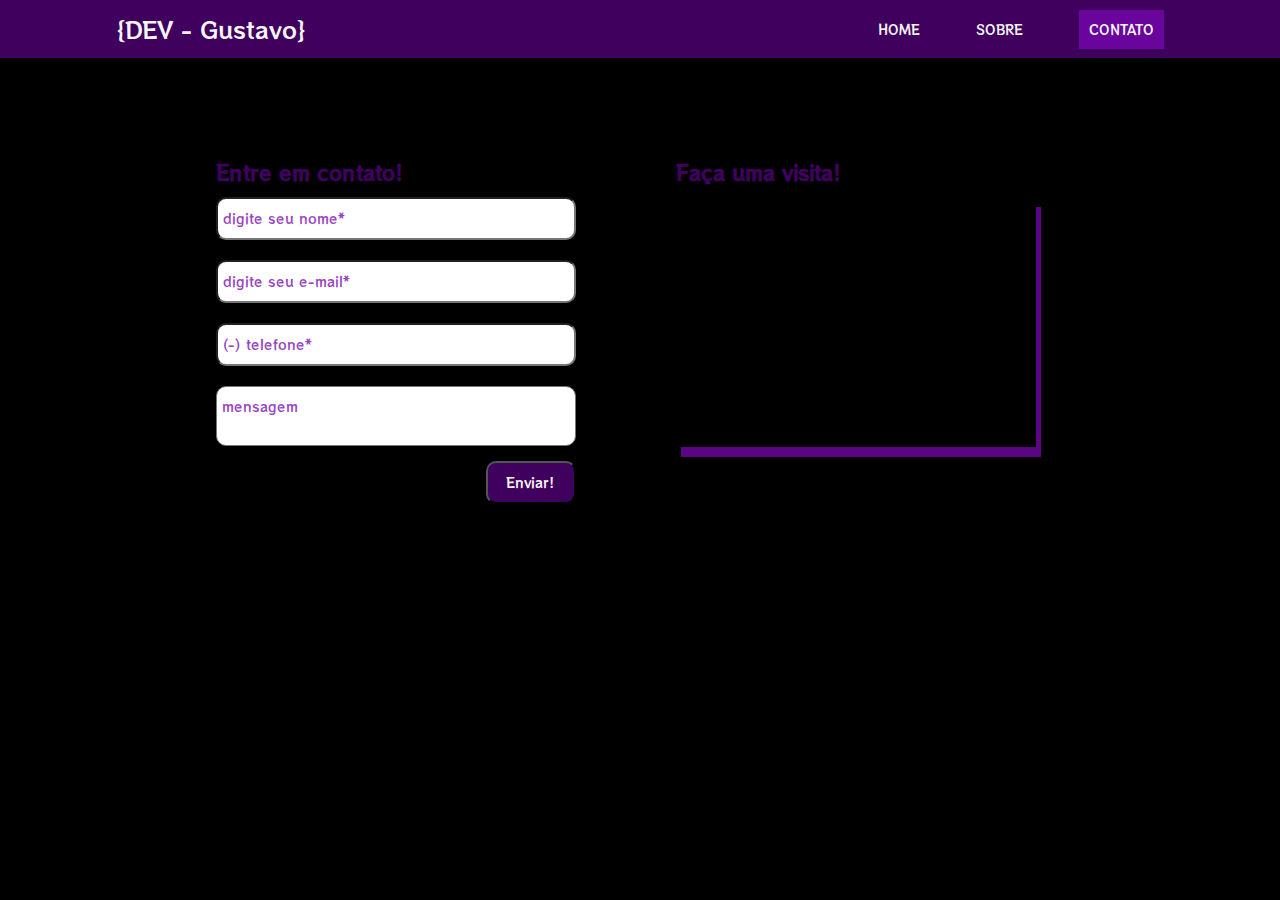
<file: contato.html>
<!DOCTYPE html>
<html lang="en">
<head>
    <meta charset="UTF-8">
    <meta http-equiv="X-UA-Compatible" content="IE=edge">
    <meta name="viewport" content="width=device-width, initial-scale=1.0">
    <link rel="stylesheet" href="./css3/contato.css">
    <link rel="stylesheet" href="./css/all.css">
    <link rel="preconnect" href="https://fonts.gstatic.com">
    <link href="https://fonts.googleapis.com/css2?family=RocknRoll+One&display=swap" rel="stylesheet">
    <title>Portifolio</title>
</head>
<body>

    <header>
        <div class="conteiner">
        <div class="logo">{DEV - Gustavo}</div><!--logo-->
            <div class="menu-desktop">
                <nav>
                    <ul>
                        <a href="index.html">Home</a>
                        <a href="sobre.html">sobre</a>
                        <a class="selected" href="contato.html">contato</a>
                    </ul>
                </nav>
            </div><!--menu-desktop-->
            <div class="clear"></div>
        </div>
    </header>

    <section>
        <div class="conteiner">
            <div class="box-contato">
            <div class="form">
               <h3>Entre em contato!</h3>
                <form class="box-form" action="acao" method="POST">
                    <input type="text" name="nome" placeholder="Digite seu nome*" required>
                    <input type="text" name="e-mail" placeholder="Digite seu e-mail*" required>
                    <input type="text" name="telefone" placeholder="(-) Telefone*" required>
                    <textarea name="infromacao" placeholder="Mensagem" ></textarea>
                    <button type="submit" name="botao">Enviar!</button>
                </form>
            </div>

            <div class="maps">
                <h3>Faça uma visita!</h3>
                <iframe src="https://www.google.com/maps/embed?pb=!1m18!1m12!1m3!1d3454.842980069424!2d-51.10912428555389!3d-30.01266473675818!2m3!1f0!2f0!3f0!3m2!1i1024!2i768!4f13.1!3m3!1m2!1s0x9519766d9a8ad151%3A0x42942c98ba1f129e!2sHugo%20Nelson%20Magalh%C3%A3es%20-%20Rubem%20Berta%2C%20Porto%20Alegre%20-%20RS%2C%2091160-000!5e0!3m2!1spt-BR!2sbr!4v1614191158906!5m2!1spt-BR!2sbr"  allowfullscreen="" loading="lazy"></iframe>
            </div>
            </div>
        </div>
    </section>

    </body>
    </html>
</file>
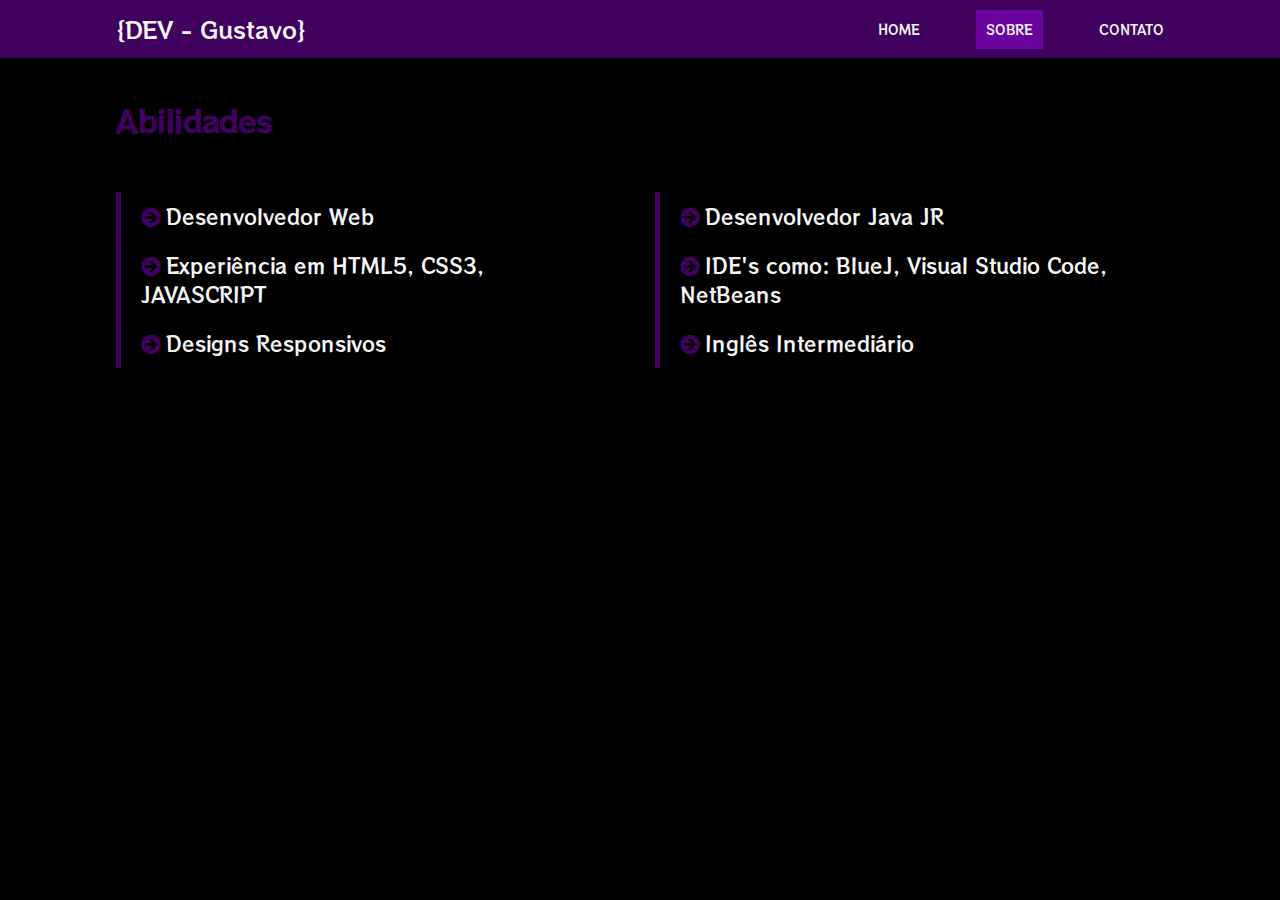
<file: sobre.html>
<!DOCTYPE html>
<html lang="en">
<head>
    <meta charset="UTF-8">
    <meta http-equiv="X-UA-Compatible" content="IE=edge">
    <meta name="viewport" content="width=device-width, initial-scale=1.0">
    <link rel="stylesheet" href="./css3/sobre.css">
    <link rel="stylesheet" href="./css/all.css">
    <link rel="preconnect" href="https://fonts.gstatic.com">
    <link href="https://fonts.googleapis.com/css2?family=RocknRoll+One&display=swap" rel="stylesheet">
    <title>Portifolio</title>
</head>
<body>

    <header>
        <div class="conteiner">
        <div class="logo">{DEV - Gustavo}</div><!--logo-->
            <div class="menu-desktop">
                <nav>
                    <ul>
                        <a href="index.html">Home</a>
                        <a class="selected" href="sobre.html">sobre</a>
                        <a href="contato.html">contato</a>
                    </ul>
                </nav>
            </div><!--menu-desktop-->
            <div class="clear"></div>
        </div>
    </header>

    <section>
        <div class="conteiner">
            <h2>Abilidades</h2>
            <div class="box-conteiner1">
                <div class="informacao">
                    <p><i class="fas fa-arrow-circle-right"></i>Desenvolvedor Web</p>
                    <p><i class="fas fa-arrow-circle-right"></i>Experiência em HTML5, CSS3, JAVASCRIPT </p>
                    <p><i class="fas fa-arrow-circle-right"></i>Designs Responsivos </p>
                </div>
            </div>
            <div class="box-conteiner2">
                <div class="informacao">
                    <p><i class="fas fa-arrow-circle-right"></i>Desenvolvedor Java JR</p>
                    <p><i class="fas fa-arrow-circle-right"></i>IDE's como: BlueJ, Visual Studio Code, NetBeans </p>
                    <p><i class="fas fa-arrow-circle-right"></i>Inglês Intermediário </p>
                </div>
            </div>
        </div>
    </section>

</body>
</html>
</file>
<file: css3/contato.css>
*{
    margin: 0;
    padding: 0;
    box-sizing: border-box;
    font-family: 'RocknRoll One';
}

body{
    height: 100%;
    background-color: black;
}

.clear{clear: both;}

.selected{
    padding: 10px;
    background-color: #7806b1c0;
}

div.conteiner{
    max-width: 1100px;
    margin: 0 auto;
    padding: 0 2%;
}

header{
    background-color:#3F015D;
}

div.logo{
    float: left;
    color: whitesmoke;
    font-size: 23px;
    padding: 12px 0;

}

div.menu-desktop{
    float: right;
}

div.menu-desktop ul{
    padding: 16px 0;
    
}

div.menu-desktop ul a{
    margin-left: 50px;
    text-transform: uppercase;
    text-decoration: none;
    color: whitesmoke;
    font-size: 13px;
}

div.box-contato{
    display: flex;
    max-width: 900px;
    height: 400px;
    margin-top: 100px;
    margin-left: 100px;
    text-align: left;
}

div.form{
    display: inline-block;
    width: 40%; 
}

div.form h3{
    color: #3F015D;
    font-size: 20px;
}

.box-form input, textarea{
    width: 100%;
    margin: 10px 0px 10px 0px;
    padding: 10px 5px;
    border-radius: 10px;
    outline: none;
    color: #3F015D;
}

.box-form textarea{
    resize: none;
}

.box-form button{
    width: 25%;
    padding: 10px 5px;
    border-radius: 10px;
    background-color: #3F015D;
    color:whitesmoke;
    text-align: center;
    float: right;
}

input::placeholder,
textarea::placeholder{
    color: #7806b1c0;
    text-transform: lowercase;
}

div.maps{
    display: inline-block;
    width: 40%;
    margin-left: 100px;
}

div.maps h3{
    margin-bottom: 10px;
    color: #3F015D;
    font-size: 20px;
}

div.maps iframe{
    width: 100% ;
    height: 250px;
    border: 0px;
    box-shadow: 5px 10px #7806b1c0;
}
</file>
<file: css3/sobre.css>
*{
    margin: 0;
    padding: 0;
    box-sizing: border-box;
    font-family: 'RocknRoll One'
}

body{
    height: 100%;
    background-color: black;
}

.clear{clear: both;}

.selected{
    background-color: #7806b1c0;
    padding: 10px;
}

div.conteiner{
    
    max-width: 1100px;
    margin: 0 auto;
    padding: 0 2%;
}

header{
    background-color:#3F015D;
}

div.logo{
    float: left;
    color: whitesmoke;
    font-size: 23px;
    padding: 12px 0;

}

div.menu-desktop{
    float: right;
}

div.menu-desktop ul{
    padding: 16px 0;
    
}

div.menu-desktop ul a{
    margin-left: 50px;
    text-transform: uppercase;
    text-decoration: none;
    color: whitesmoke;
    font-size: 13px;
}

section h2{
    text-align: left;
    color: #3F015D;
    font-size: 30px;
    margin-top: 40px;
}

.box-conteiner1{
    display: inline-block;
    border-left: 5px solid #3F015D;
    margin-top: 50px;
    margin-right: 30px;
    width: 48%;
}

.informacao p {
    margin-left: 10px;
    padding: 10px;
    font-size: 20px;
    color: whitesmoke;
}

.informacao i{
    padding-right: 5px;
    color: #3F015D;
}

.box-conteiner2{
    display: inline-block;
    width: 48%;
    border-left: 5px solid #3F015D;
}
</file>
